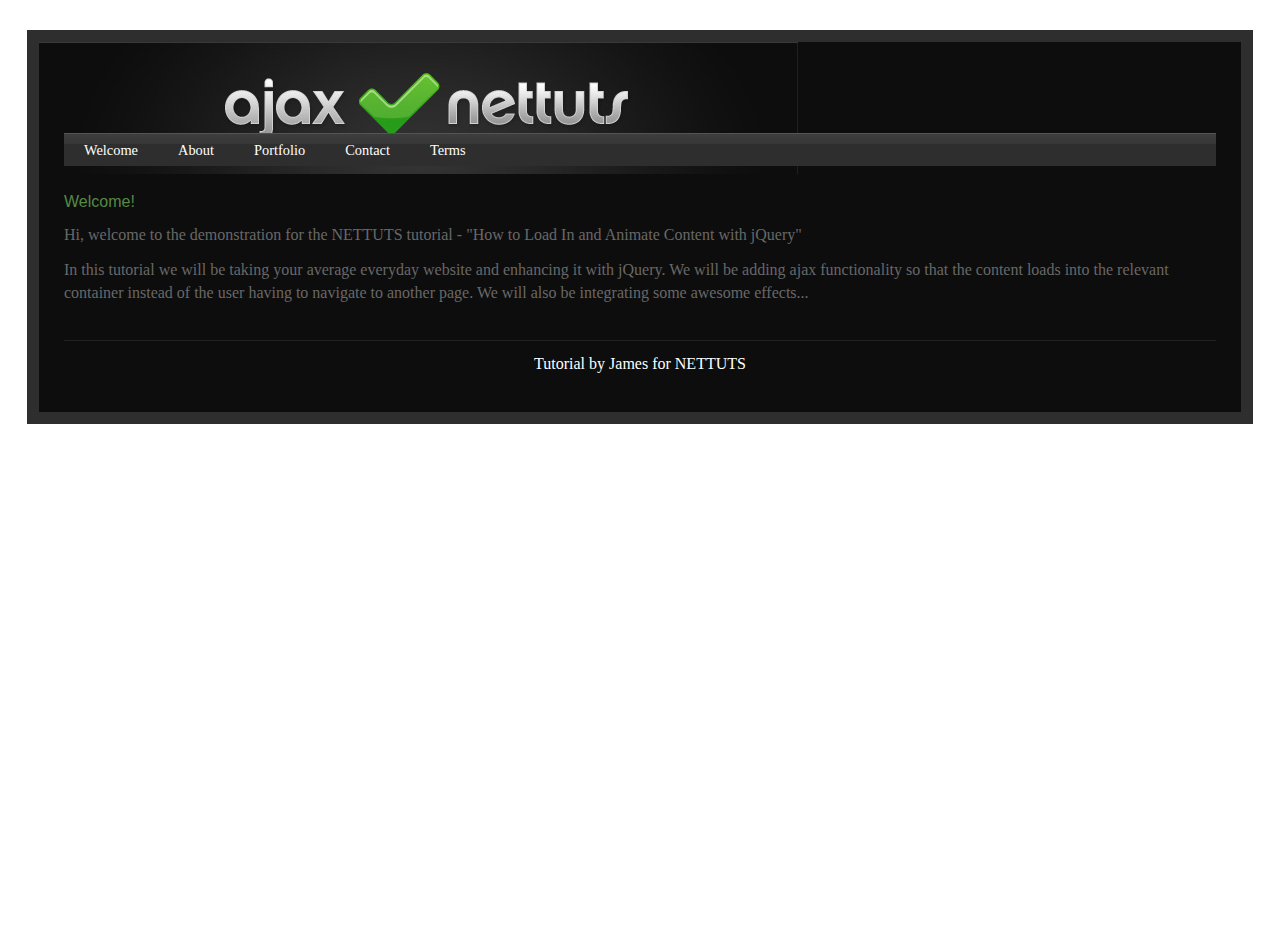
<file: index.html>
<!DOCTYPE html>
<html>
    <head>
        <title>TODO supply a title</title>
        <meta charset="UTF-8">
        <meta name="viewport" content="width=device-width">
        <link rel="icon" href="data:;base64,iVBORw0KGgo=">
        <link href="css/style.css" rel="stylesheet" type="text/css"/>
        <script src="js/jquery-1.11.2.min.js" type="text/javascript"></script>
        <script src="js/my-script.js" type="text/javascript"></script>
    </head>
    <body>
        
        <div id="wrapper">
            <h1>ajax ... nettuts</h1>
            <ul id="nav">
                <li><a href="index.html">welcome</a></li>
                <li><a href="about.html">about</a></li>
                <li><a href="portfolio.html">portfolio</a></li>
                <li><a href="contact.html">contact</a></li>
                <li><a href="terms.html">terms</a></li>
            </ul>
            <div id="content">    	
                <h2>Welcome!</h2>
                <p>Hi, welcome to the demonstration for the NETTUTS tutorial - "How to Load In and Animate Content with jQuery"</p>
                <p>In this tutorial we will be taking your average everyday website and enhancing it with jQuery. We will be adding ajax functionality so that the content loads into the relevant container instead of the user having to navigate to another page. We will also be integrating some awesome effects...</p>
            </div>
            <div id="foot">Tutorial by James for NETTUTS</div>
        </div>
    </body>
</html>
</file>
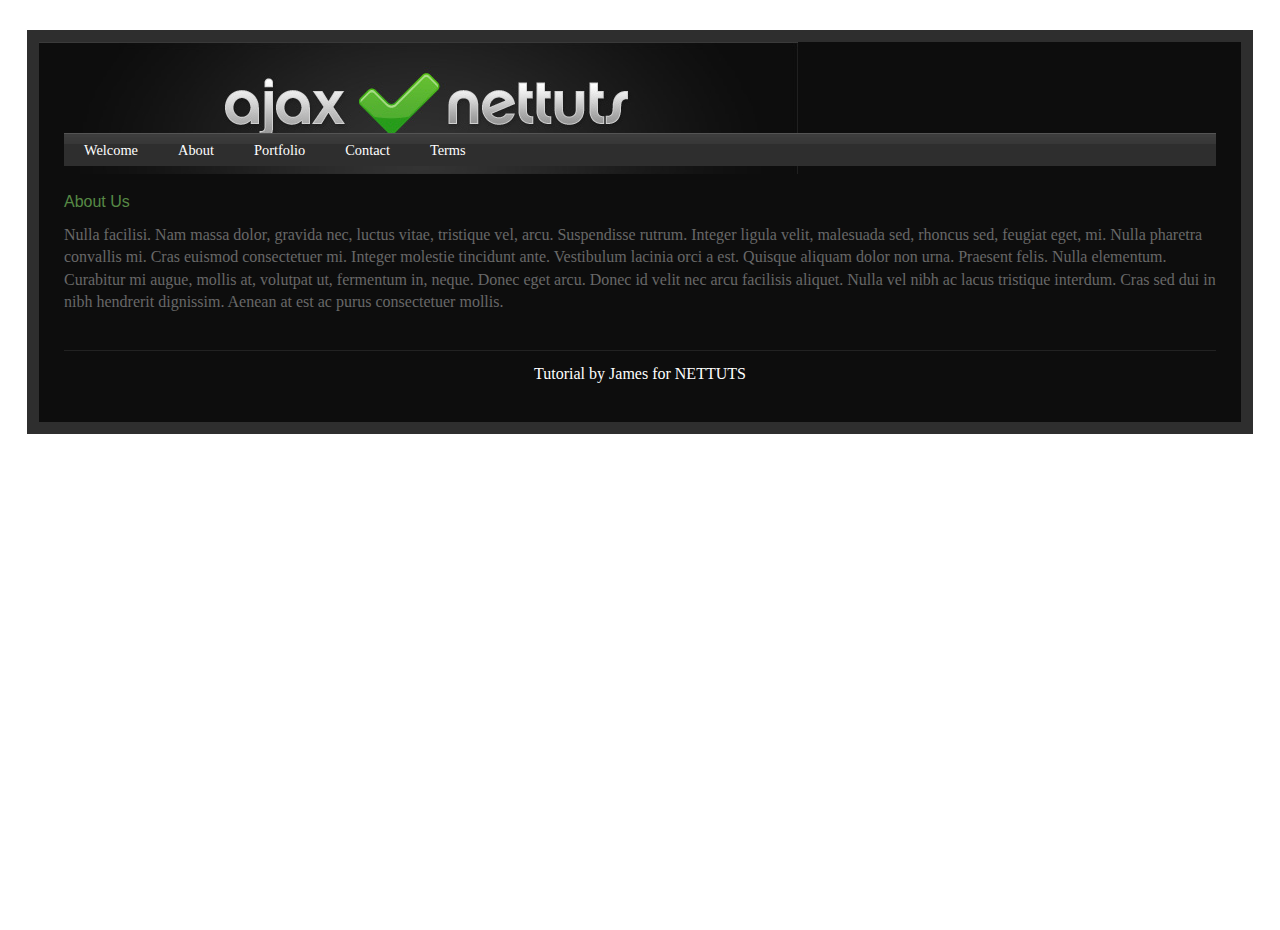
<file: about.html>
<!DOCTYPE html>
<html>
    <head>
        <title>TODO supply a title</title>
        <meta charset="UTF-8">
        <meta name="viewport" content="width=device-width">
        <link rel="icon" href="data:;base64,iVBORw0KGgo=">
        <link href="css/style.css" rel="stylesheet" type="text/css"/>
        <script src="js/jquery-1.11.2.min.js" type="text/javascript"></script>
        <script src="js/my-script.js" type="text/javascript"></script>
    </head>
    <body>
        <div id="wrapper">
        <h1>ajax ... nettuts</h1>
        <ul id="nav">
            <li><a href="index.html">welcome</a></li>
            <li><a href="about.html">about</a></li>
            <li><a href="portfolio.html">portfolio</a></li>
            <li><a href="contact.html">contact</a></li>
            <li><a href="terms.html">terms</a></li>
        </ul>
        <div id="content" style="display: block;">
            <h2>About Us</h2>
            <p>Nulla facilisi. Nam massa dolor, gravida nec, luctus vitae, tristique vel, arcu. Suspendisse rutrum. Integer ligula velit, malesuada sed, rhoncus sed, feugiat eget, mi. Nulla pharetra convallis mi. Cras euismod consectetuer mi. Integer molestie tincidunt ante. Vestibulum lacinia orci a est. Quisque aliquam dolor non urna. Praesent felis. Nulla elementum. Curabitur mi augue, mollis at, volutpat ut, fermentum in, neque. Donec eget arcu. Donec id velit nec arcu facilisis aliquet. Nulla vel nibh ac lacus tristique interdum. Cras sed dui in nibh hendrerit dignissim. Aenean at est ac purus consectetuer mollis. </p>
        </div>
        <div id="foot">Tutorial by James for NETTUTS</div>
        <span id="load" style="display: none;">LOADING...</span></div>


    </body>
</html>
</file>
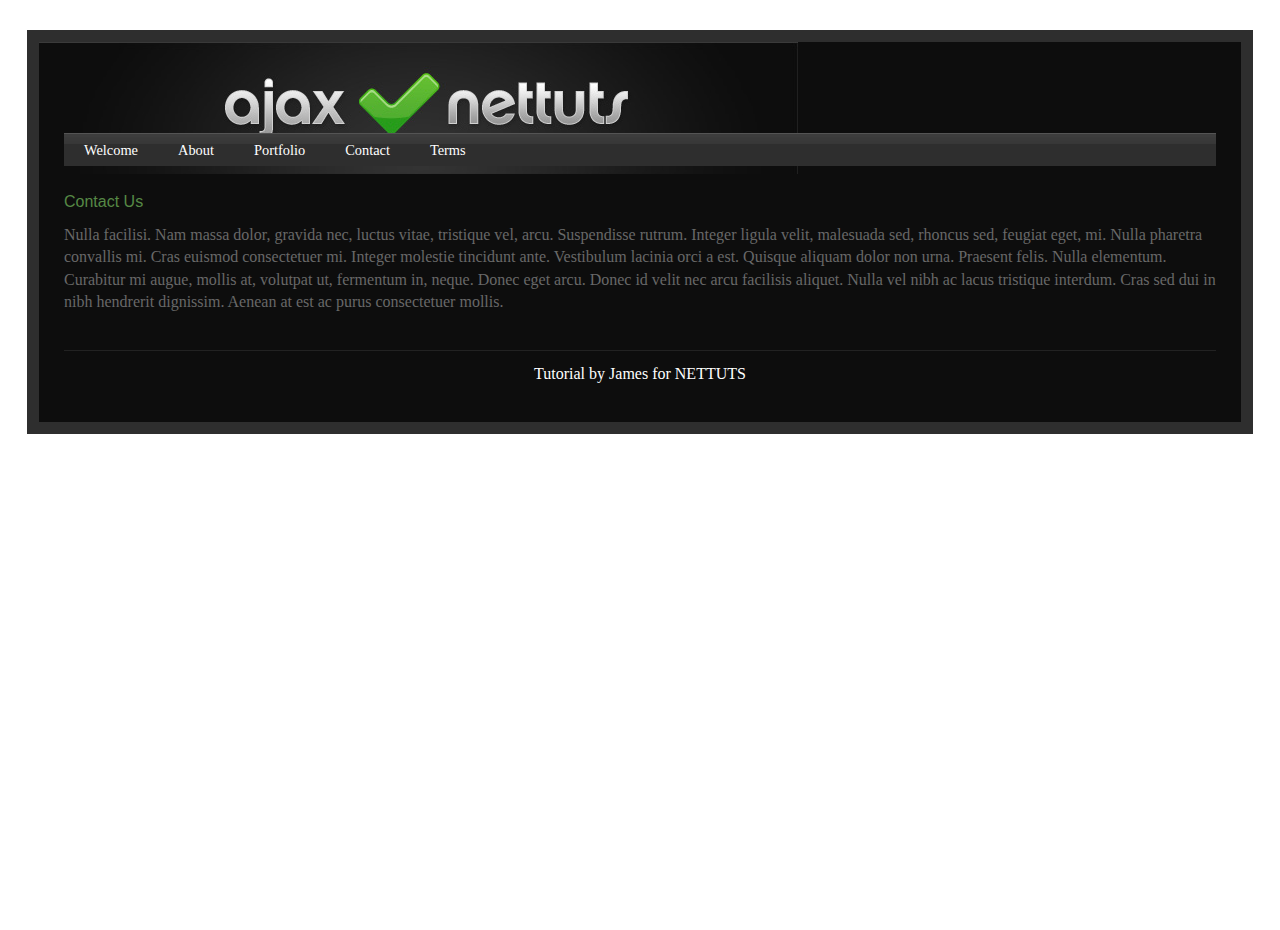
<file: contact.html>
<!DOCTYPE html>
<!--
To change this license header, choose License Headers in Project Properties.
To change this template file, choose Tools | Templates
and open the template in the editor.
-->
<html>
    <head>
        <title>TODO supply a title</title>
        <meta charset="UTF-8">
        <meta name="viewport" content="width=device-width">
        <link rel="icon" href="data:;base64,iVBORw0KGgo=">
        <link href="css/style.css" rel="stylesheet" type="text/css"/>
        <script src="js/jquery-1.11.2.min.js" type="text/javascript"></script>
        <script src="js/my-script.js" type="text/javascript"></script>
    </head>
    <body>
        <div id="wrapper">
        <h1>ajax ... nettuts</h1>
        <ul id="nav">
            <li><a href="index.html">welcome</a></li>
            <li><a href="about.html">about</a></li>
            <li><a href="portfolio.html">portfolio</a></li>
            <li><a href="contact.html">contact</a></li>
            <li><a href="terms.html">terms</a></li>
        </ul>
        <div id="content" style="display: block;">
            <h2>Contact Us</h2>
            <p>Nulla facilisi. Nam massa dolor, gravida nec, luctus vitae, tristique vel, arcu. Suspendisse rutrum. Integer ligula velit, malesuada sed, rhoncus sed, feugiat eget, mi. Nulla pharetra convallis mi. Cras euismod consectetuer mi. Integer molestie tincidunt ante. Vestibulum lacinia orci a est. Quisque aliquam dolor non urna. Praesent felis. Nulla elementum. Curabitur mi augue, mollis at, volutpat ut, fermentum in, neque. Donec eget arcu. Donec id velit nec arcu facilisis aliquet. Nulla vel nibh ac lacus tristique interdum. Cras sed dui in nibh hendrerit dignissim. Aenean at est ac purus consectetuer mollis. </p>
        </div>
        <div id="foot">Tutorial by James for NETTUTS</div>
    <span id="load" style="display: none;">LOADING...</span></div>


    </body>
</html>
</file>
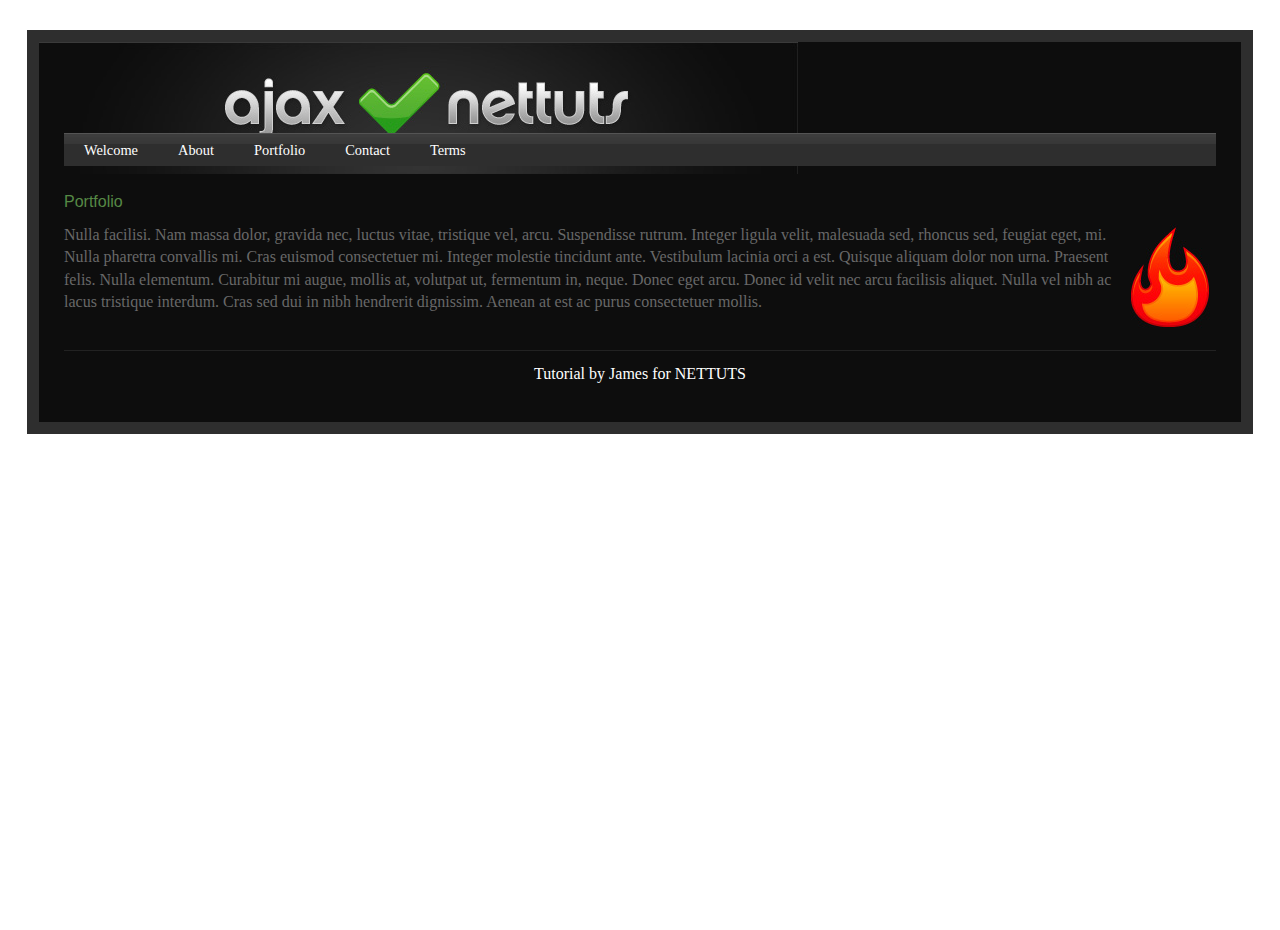
<file: portfolio.html>
<!DOCTYPE html>
<html>
    <head>
        <title>TODO supply a title</title>
        <meta charset="UTF-8">
        <meta name="viewport" content="width=device-width">
        <link rel="icon" href="data:;base64,iVBORw0KGgo=">
        <link href="css/style.css" rel="stylesheet" type="text/css"/>
        <script src="js/jquery-1.11.2.min.js" type="text/javascript"></script>
        <script src="js/my-script.js" type="text/javascript"></script>
    </head>
    <body>
        <div id="wrapper">
        <h1>ajax ... nettuts</h1>
        <ul id="nav">
            <li><a href="index.html">welcome</a></li>
            <li><a href="about.html">about</a></li>
            <li><a href="portfolio.html">portfolio</a></li>
            <li><a href="contact.html">contact</a></li>
            <li><a href="terms.html">terms</a></li>
        </ul>
        <div id="content" style="display: block;">
            <h2>Portfolio</h2>
            <p><img src="images/flame.jpg" alt="Flame!" class="right">Nulla facilisi. Nam massa dolor, gravida nec, luctus vitae, tristique vel, arcu. Suspendisse rutrum. Integer ligula velit, malesuada sed, rhoncus sed, feugiat eget, mi. Nulla pharetra convallis mi. Cras euismod consectetuer mi. Integer molestie tincidunt ante. Vestibulum lacinia orci a est. Quisque aliquam dolor non urna. Praesent felis. Nulla elementum. Curabitur mi augue, mollis at, volutpat ut, fermentum in, neque. Donec eget arcu. Donec id velit nec arcu facilisis aliquet. Nulla vel nibh ac lacus tristique interdum. Cras sed dui in nibh hendrerit dignissim. Aenean at est ac purus consectetuer mollis. </p>
        </div>
        <div id="foot">Tutorial by James for NETTUTS</div>
    <span id="load" style="display: none;">LOADING...</span></div>


    </body>
</html>
</file>
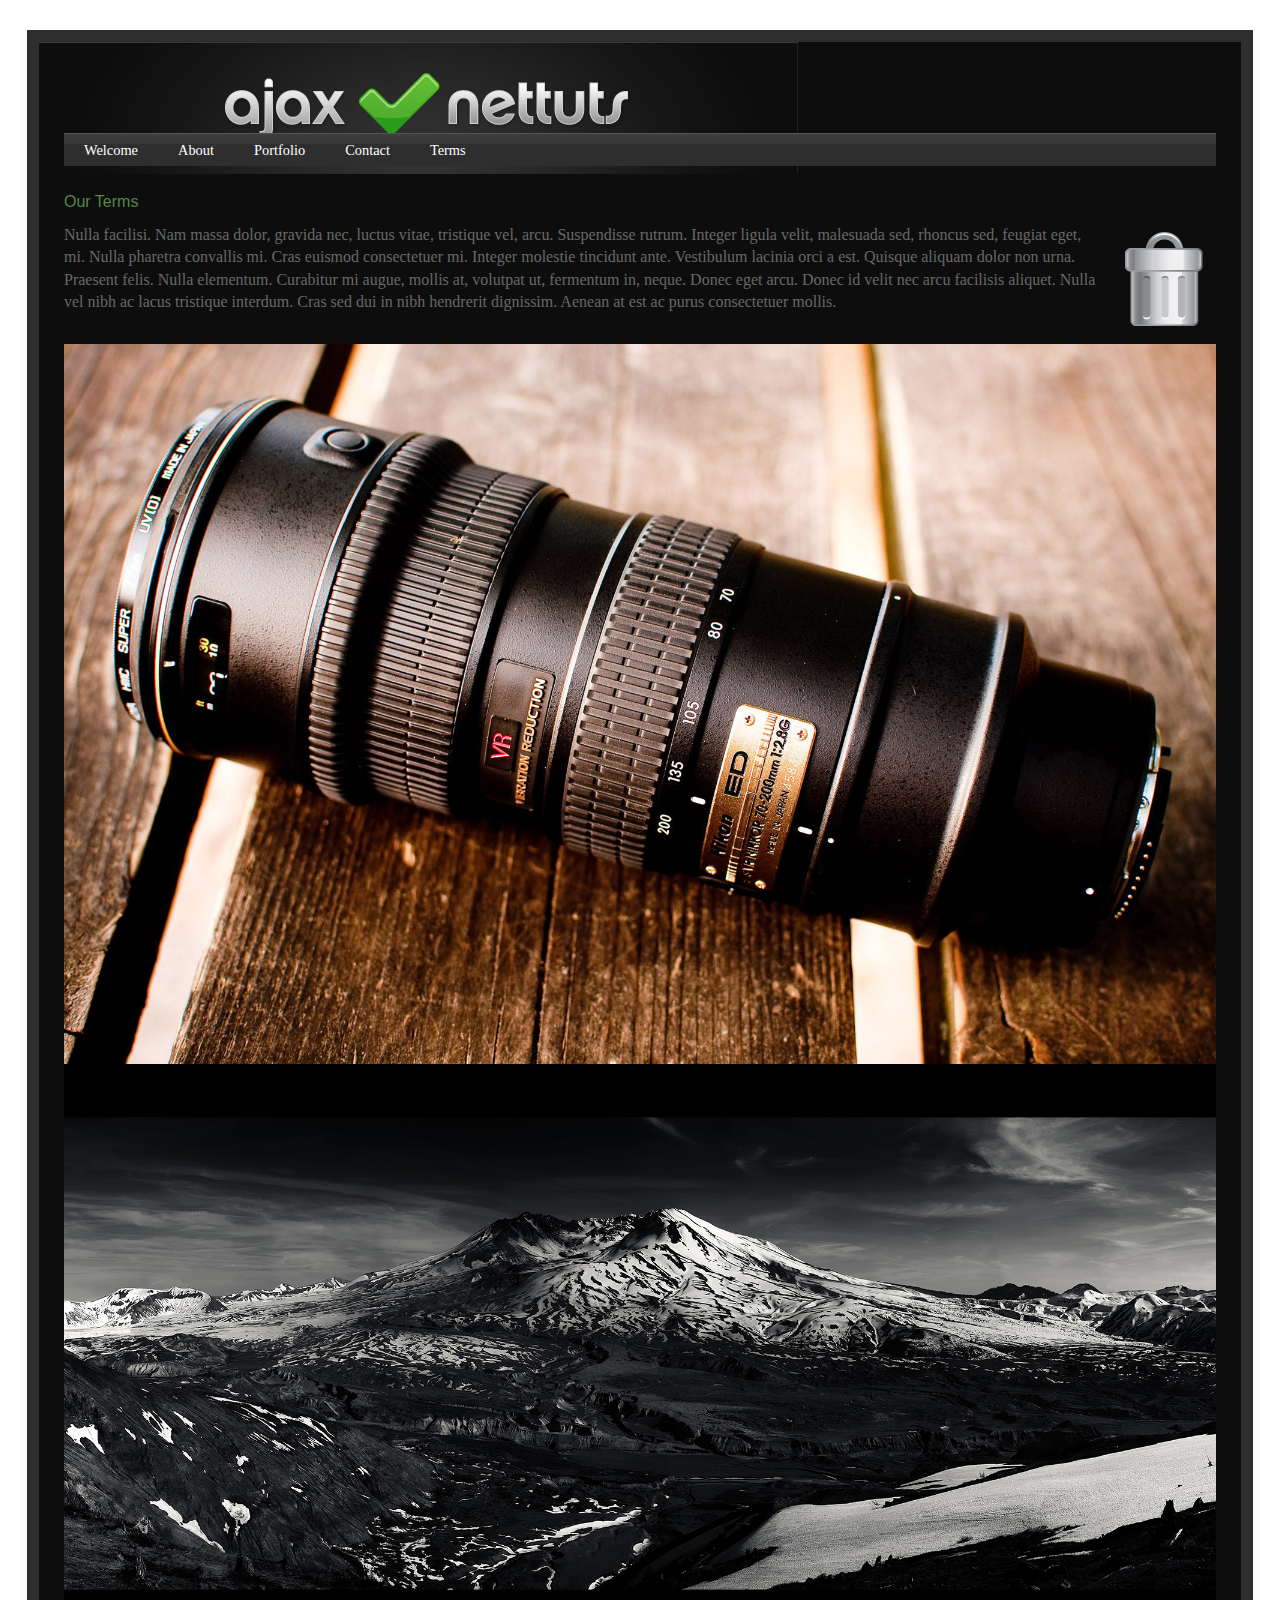
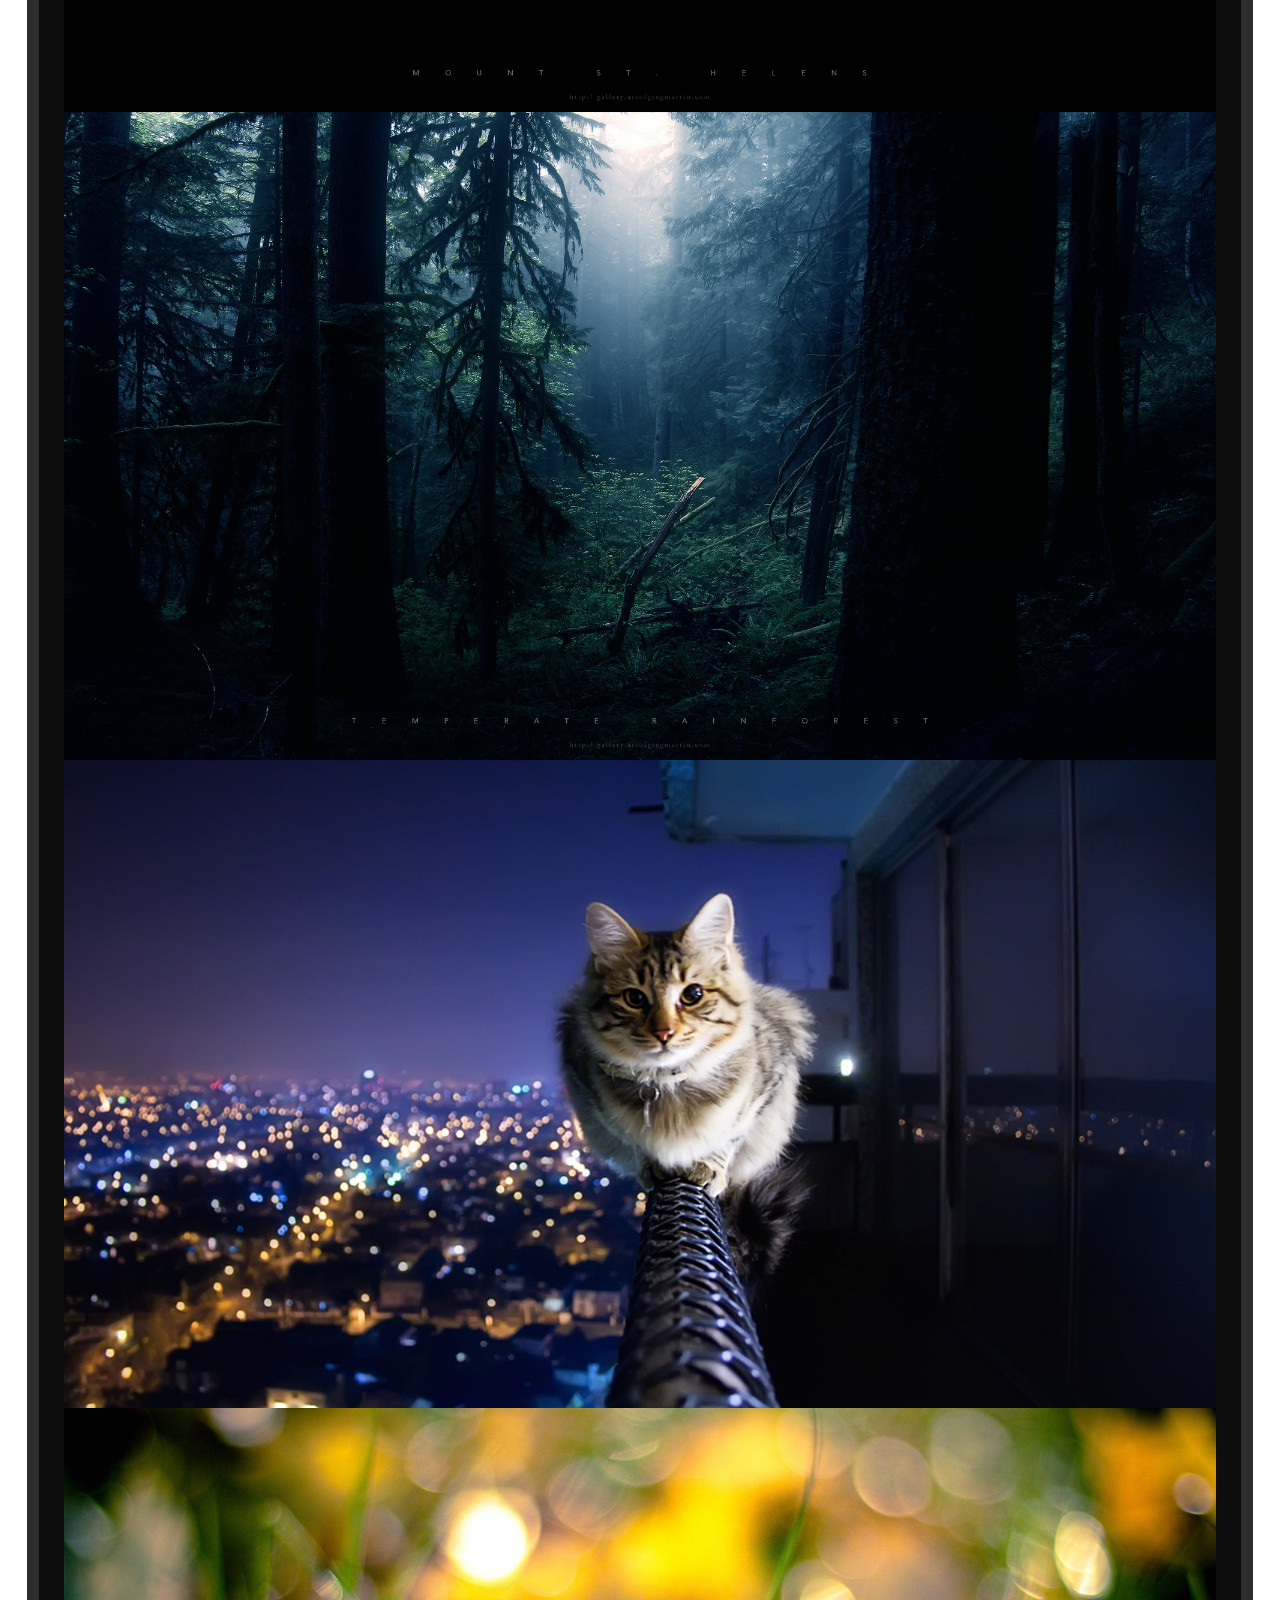
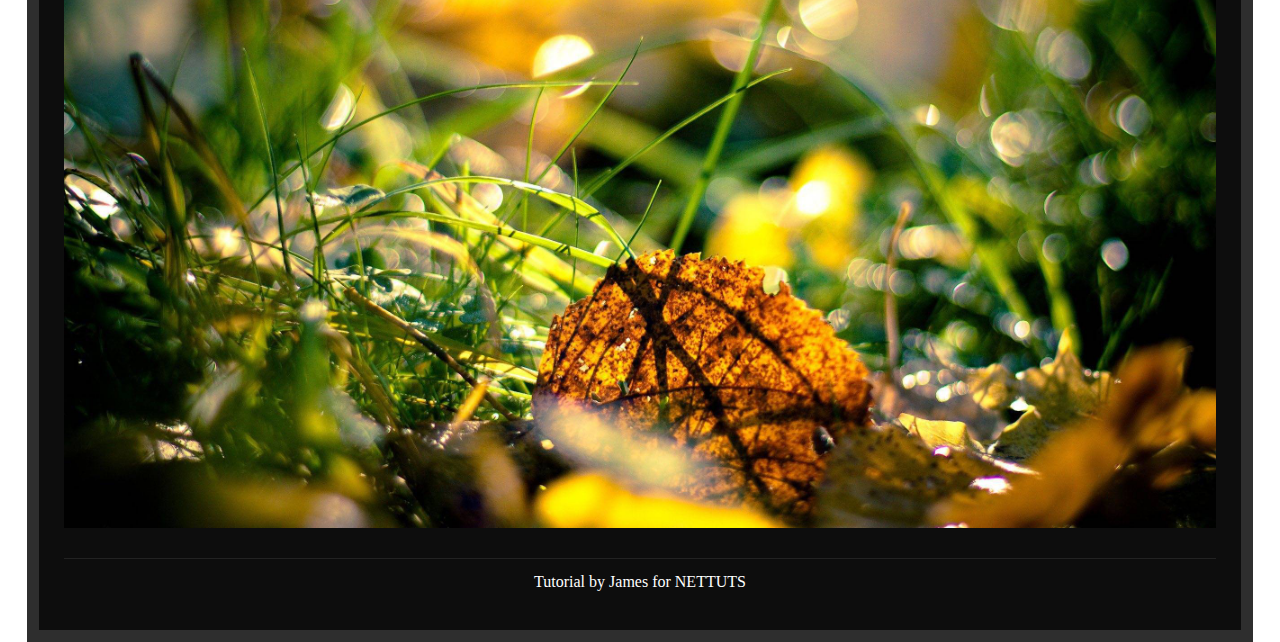
<file: terms.html>
<!DOCTYPE html>
<!--
To change this license header, choose License Headers in Project Properties.
To change this template file, choose Tools | Templates
and open the template in the editor.
-->
<html>
    <head>
        <title>TODO supply a title</title>
        <meta charset="UTF-8">
        <meta name="viewport" content="width=device-width">
        <link rel="icon" href="data:;base64,iVBORw0KGgo=">
        <link href="css/style.css" rel="stylesheet" type="text/css"/>
        <script src="js/jquery-1.11.2.min.js" type="text/javascript"></script>
        <script src="js/my-script.js" type="text/javascript"></script>
    </head>
    <body>
        <div id="wrapper">
        <h1>ajax ... nettuts</h1>
        <ul id="nav">
            <li><a href="index.html">welcome</a></li>
            <li><a href="about.html">about</a></li>
            <li><a href="portfolio.html">portfolio</a></li>
            <li><a href="contact.html">contact</a></li>
            <li><a href="terms.html">terms</a></li>
        </ul>
        <div id="content" style="display: block;">
            <h2>Our Terms</h2>
            <p><img src="images/bin.jpg" alt="Trash!" class="right">Nulla facilisi. Nam massa dolor, gravida nec, luctus vitae, tristique vel, arcu. Suspendisse rutrum. Integer ligula velit, malesuada sed, rhoncus sed, feugiat eget, mi. Nulla pharetra convallis mi. Cras euismod consectetuer mi. Integer molestie tincidunt ante. Vestibulum lacinia orci a est. Quisque aliquam dolor non urna. Praesent felis. Nulla elementum. Curabitur mi augue, mollis at, volutpat ut, fermentum in, neque. Donec eget arcu. Donec id velit nec arcu facilisis aliquet. Nulla vel nibh ac lacus tristique interdum. Cras sed dui in nibh hendrerit dignissim. Aenean at est ac purus consectetuer mollis. </p>
            <img src="images/1.jpg" alt=""/>
            <img src="images/2.jpg" alt=""/>
            <img src="images/3.jpg" alt=""/>
            <img src="images/4.jpg" alt=""/>
            <img src="images/5.jpg" alt=""/>
        </div>
        <div id="foot">Tutorial by James for NETTUTS</div>
    <span id="load" style="display: none;">LOADING...</span></div>


    </body>
</html>
</file>
<file: css/style.css>
@import url(reset.css);

html,body{
    height: 100%;
}

/*beginning clear*/
.clear{
    clear: both;
}

.clearfix:after{
    display: block;
    content: '';
    clear: both;
}
/*end clear*/

#wrapper {
    width: 90%;
    margin: 30px auto;
    background: #0d0d0d url(../images/header.jpg) no-repeat;
    padding: 55px 25px 25px 25px;
    border: 12px solid #2e2e2e;
    position: relative;
}

h1 {
    text-transform: uppercase;
    text-align: center;
    margin: 0;
    padding: 0.3em 0;
    text-indent: -99999px;
}

#nav {
    list-style: none;
    padding: 0;
    margin: 10px 0 20px 0;
    background: #2e2e2e url(../images/nav_bar.jpg) repeat-x;
    display: block;
    overflow: hidden;
    font-size: 0.9em;
    height: 33px;
    text-transform: capitalize;
}

#nav li {
    display: inline;
}

#nav li a {
    display: block;
    float: left;
    padding: 10px 20px;
    color: white;
    text-decoration: none;
}

h2 {
    margin: 0;
    padding: 0.5em 0;
    color: #568945;
    font-family: Helvetica, Arial, Sans-serif;
}

p {
    margin: 0;
    padding: 0.4em 0;
    color: #686868;
    line-height: 1.4em;
}

#foot {
    padding: 15px;
    color: white;
    text-align: center;
    margin: 30px 0 0 0;
    border-top: 1px solid #222222;
}

#load {
    display: none;
    position: absolute;
    right: 10px;
    top: 10px;
    background: url(../images/ajax-loader.gif);
    width: 43px;
    height: 11px;
    text-indent: -9999em;
}

#content img.right {
    float: right;
    margin: 0 0 8px 8px;
}
 
#content > img{
    display: block;
    width: 100%;
}
</file>
